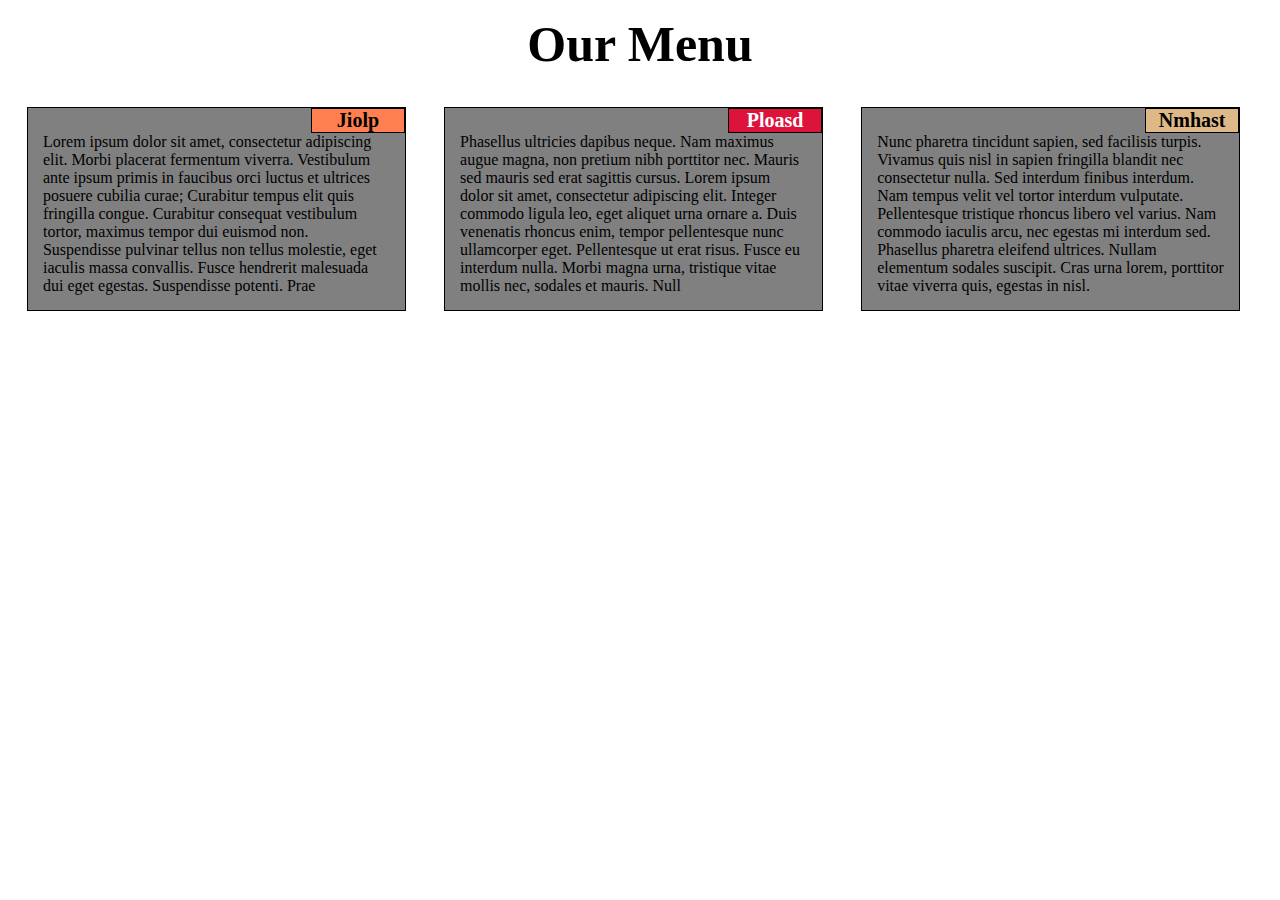
<file: mod2-solution/index.html>
<!DOCTYPE html>
<html>
    <head>
        <link rel="stylesheet" href="index.css">
        <meta name="viewport" content= "width=device-width, initial-scale=1">
        <h1 id = "heading">Our Menu</h1>
    </head>
    <body>
        <div class = "row">
            <section class = "Content col-lg-4 col-md-6 col-sm-12"><div class = "Title title1">Jiolp</div>Lorem ipsum dolor sit amet, consectetur adipiscing elit. Morbi placerat fermentum viverra. Vestibulum ante ipsum primis in faucibus orci luctus et ultrices posuere cubilia curae; Curabitur tempus elit quis fringilla congue. Curabitur consequat vestibulum tortor, maximus tempor dui euismod non. Suspendisse pulvinar tellus non tellus molestie, eget iaculis massa convallis. Fusce hendrerit malesuada dui eget egestas. Suspendisse potenti. Prae</section>
            <section class = "Content col-lg-4 col-md-6 col-sm-12"><div class = "Title title2">Ploasd</div>Phasellus ultricies dapibus neque. Nam maximus augue magna, non pretium nibh porttitor nec. Mauris sed mauris sed erat sagittis cursus. Lorem ipsum dolor sit amet, consectetur adipiscing elit. Integer commodo ligula leo, eget aliquet urna ornare a. Duis venenatis rhoncus enim, tempor pellentesque nunc ullamcorper eget. Pellentesque ut erat risus. Fusce eu interdum nulla. Morbi magna urna, tristique vitae mollis nec, sodales et mauris. Null</section>
            <section class = "Content col-lg-4 col-md-12 col-sm-12"><div class = "Title title3">Nmhast</div>Nunc pharetra tincidunt sapien, sed facilisis turpis. Vivamus quis nisl in sapien fringilla blandit nec consectetur nulla. Sed interdum finibus interdum. Nam tempus velit vel tortor interdum vulputate. Pellentesque tristique rhoncus libero vel varius. Nam commodo iaculis arcu, nec egestas mi interdum sed. Phasellus pharetra eleifend ultrices. Nullam elementum sodales suscipit. Cras urna lorem, porttitor vitae viverra quis, egestas in nisl.</section>
        </div>
        
    </body>
</html>
</file>
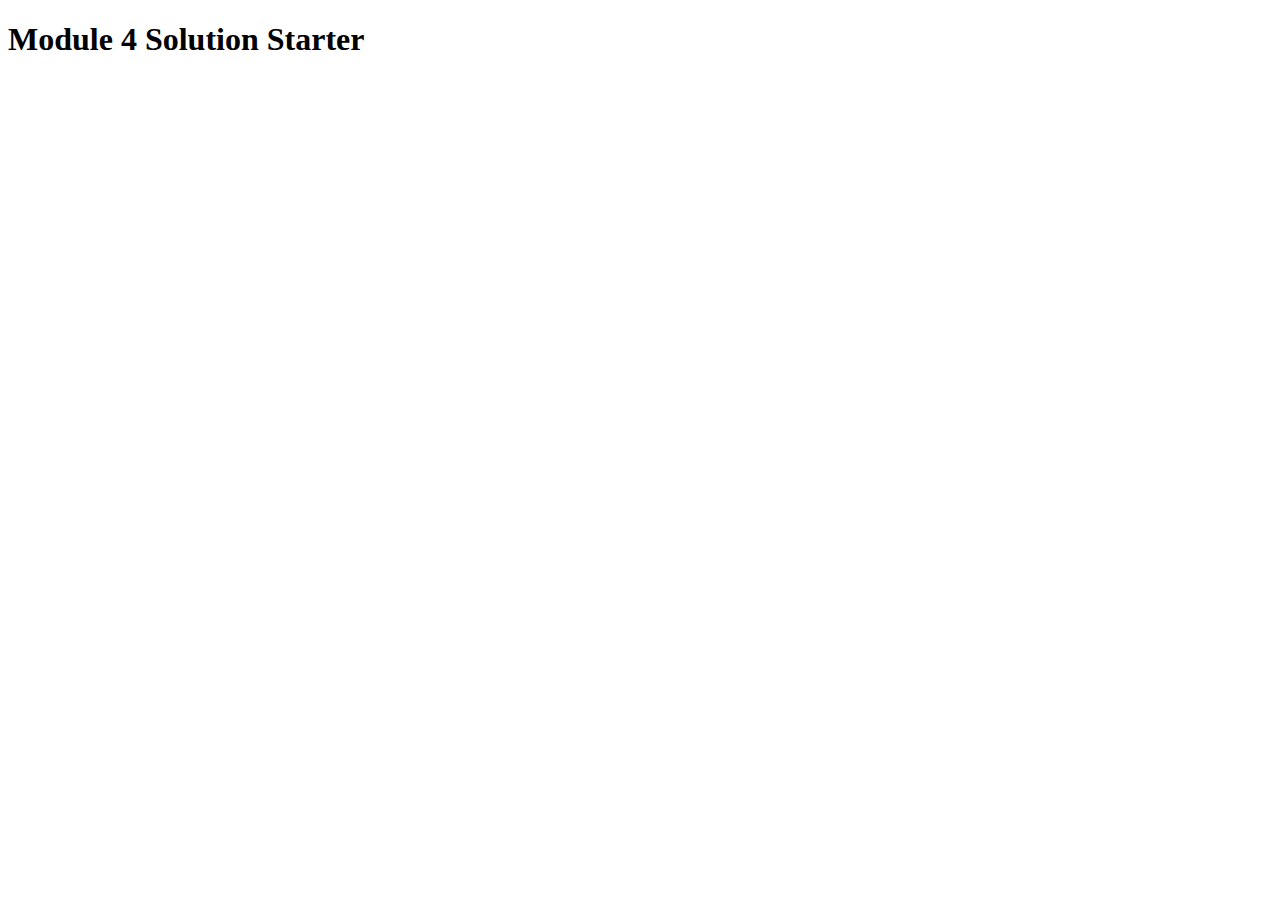
<file: mod4_solution/index.html>
<!DOCTYPE html>
<html>
<head>
  <meta charset="utf-8">
  <title>Module 4 Solution Starter</title>
  <script src="SpeakHello.js"></script>
  <script src="SpeakGoodBye.js"></script>
  <script src="script.js"></script>
</head>
<body>
  <h1>Module 4 Solution Starter</h1>
</body>
</html>
</file>
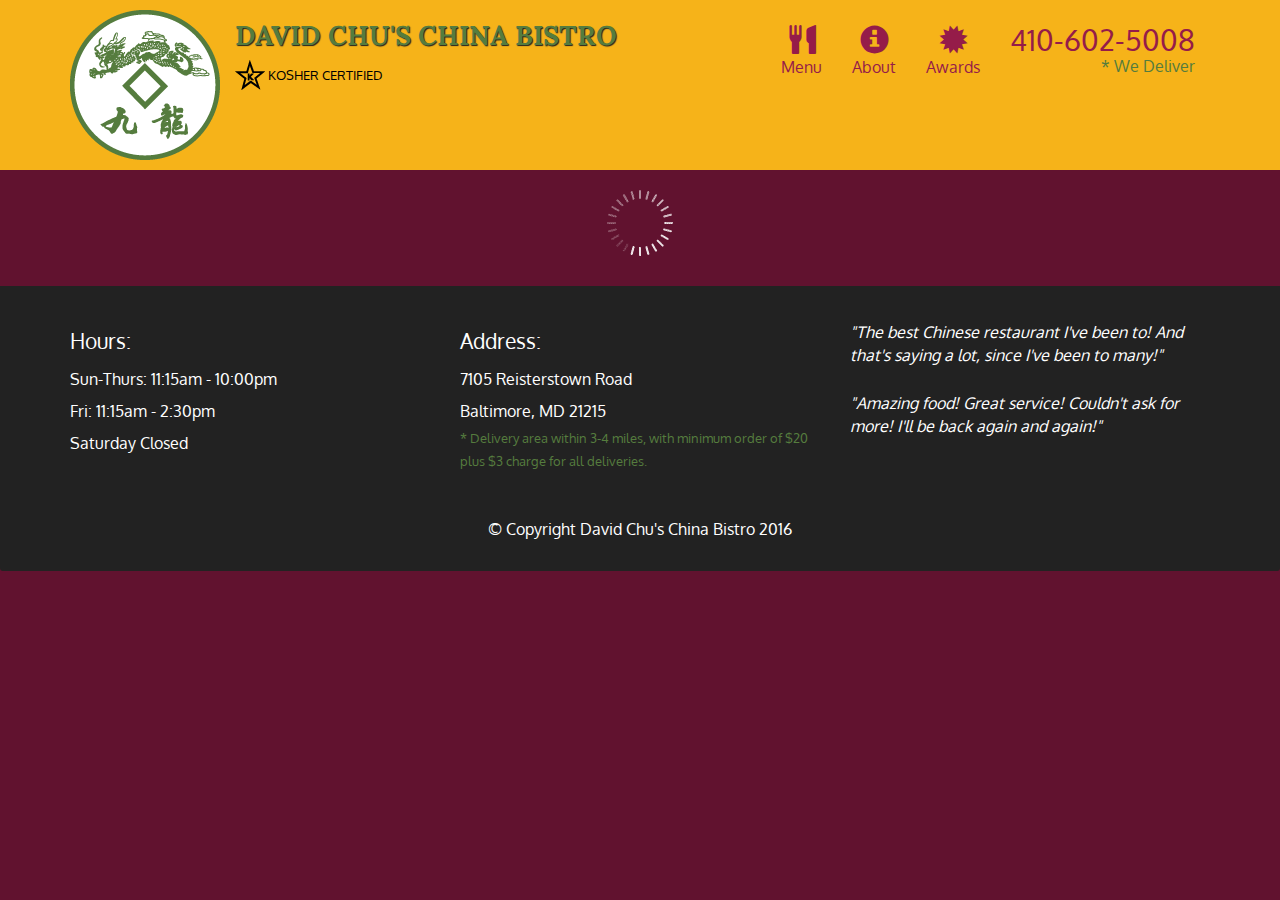
<file: mod5_solution/index.html>
<!doctype html>
<html lang="en">
  <head>
    <meta charset="utf-8">
    <meta http-equiv="X-UA-Compatible" content="IE=edge">
    <meta name="viewport" content="width=device-width, initial-scale=1">
    <title>David Chu's China Bistro</title>
    <link rel="stylesheet" href="css/bootstrap.min.css">
    <link rel="stylesheet" href="css/styles.css">
    <link href='https://fonts.googleapis.com/css?family=Oxygen:400,300,700' rel='stylesheet' type='text/css'>
    <link href='https://fonts.googleapis.com/css?family=Lora' rel='stylesheet' type='text/css'>
  </head>
<body>
  <header>
    <nav id="header-nav" class="navbar navbar-default">
      <div class="container">
        <div class="navbar-header">
          <a href="index.html" class="pull-left visible-md visible-lg">
            <div id="logo-img" alt="Logo image"></div>
          </a>

          <div class="navbar-brand">
            <a href="index.html"><h1>David Chu's China Bistro</h1></a>
            <p>
              <img src="images/star-k-logo.png" alt="Kosher certification">
              <span>Kosher Certified</span>
            </p>
          </div>

          <button id="navbarToggle" type="button" class="navbar-toggle collapsed" data-toggle="collapse" data-target="#collapsable-nav" aria-expanded="false">
            <span class="sr-only">Toggle navigation</span>
            <span class="icon-bar"></span>
            <span class="icon-bar"></span>
            <span class="icon-bar"></span>
          </button>
        </div>
        
        <div id="collapsable-nav" class="collapse navbar-collapse">
           <ul id="nav-list" class="nav navbar-nav navbar-right">
            <li id="navHomeButton" class="visible-xs active">
              <a href="index.html">
                <span class="glyphicon glyphicon-home"></span> Home</a>
            </li>
            <li id="navMenuButton">
              <a href="#" onclick="$dc.loadMenuCategories();">
                <span class="glyphicon glyphicon-cutlery"></span><br class="hidden-xs"> Menu</a>
            </li>
            <li>
              <a href="#">
                <span class="glyphicon glyphicon-info-sign"></span><br class="hidden-xs"> About</a>
            </li>
            <li>
              <a href="#">
                <span class="glyphicon glyphicon-certificate"></span><br class="hidden-xs"> Awards</a>
            </li>
            <li id="phone" class="hidden-xs">
              <a href="tel:410-602-5008">
                <span>410-602-5008</span></a><div>* We Deliver</div>
            </li>
          </ul><!-- #nav-list -->
        </div><!-- .collapse .navbar-collapse -->
      </div><!-- .container -->
    </nav><!-- #header-nav -->
  </header>

  <div id="call-btn" class="visible-xs">
    <a class="btn" href="tel:410-602-5008">
    <span class="glyphicon glyphicon-earphone"></span>
    410-602-5008
    </a>
  </div>
  <div id="xs-deliver" class="text-center visible-xs">* We Deliver</div>

  <div id="main-content" class="container"></div>

  <footer class="panel-footer">
    <div class="container">
      <div class="row">
        <section id="hours" class="col-sm-4">
          <span>Hours:</span><br>
          Sun-Thurs: 11:15am - 10:00pm<br>
          Fri: 11:15am - 2:30pm<br>
          Saturday Closed
          <hr class="visible-xs">
        </section>
        <section id="address" class="col-sm-4">
          <span>Address:</span><br>
          7105 Reisterstown Road<br>
          Baltimore, MD 21215
          <p>* Delivery area within 3-4 miles, with minimum order of $20 plus $3 charge for all deliveries.</p>
          <hr class="visible-xs">
        </section>
        <section id="testimonials" class="col-sm-4">
          <p>"The best Chinese restaurant I've been to! And that's saying a lot, since I've been to many!"</p>
          <p>"Amazing food! Great service! Couldn't ask for more! I'll be back again and again!"</p>
        </section>
      </div>
      <div class="text-center">&copy; Copyright David Chu's China Bistro 2016</div>
    </div>
  </footer>

  <!-- jQuery (Bootstrap JS plugins depend on it) -->
  <script src="js/jquery-2.1.4.min.js"></script>
  <script src="js/bootstrap.min.js"></script>
  <script src="js/ajax-utils.js"></script>
  <script src="js/script.js"></script>
</body>
</html>
</file>
<file: mod2-solution/index.css>
* {
    box-sizing: border-box;
}

#heading{
    text-align: center;
    margin-top: 15px;
    font-size: 50px;
}

.Content{
    border: 1px solid black;
    background-color: grey;
    position: relative;
    padding: 25px 15px 15px 15px;
}
.row{
    width: 100%
}
.Title{
    font-weight: bold;
    font-size: 20px;
    border: 1px solid black;
    position: absolute;
    width: 25%;
    text-align: center;
    top:0%;
    left:75%;
}
.title1{
    background-color: coral;
}
.title2{
    background-color: crimson;
    color: white;
}
.title3{
    background-color: burlywood;
}
@media (min-width: 992px){
    .col-lg-4 {
        float:left;
        width: 30%;
        margin-right: 1.5%;
        margin-left: 1.5%;
    }
}

@media (min-width: 768px) and (max-width: 991px){
    .col-md-6 {
        float: left;
        width: 47%;
        margin-bottom: 3vh;
        margin-right: 1.5%;
        margin-left: 1.5%;
    }
    .col-md-12 {
        float: left;
        width: 97%;
        margin-right: 1.5%;
        margin-left: 1.5%;
    }
}

@media (max-width: 767px){
    .col-sm-12 {
        float: left;
        width: 97%;
        margin-right: 1.5%;
        margin-left: 1.5%;
        margin-top: 3vh
    }
}
</file>
<file: mod5_solution/css/styles.css>
body {
  font-size: 16px;
  color: #fff;
  background-color: #61122f;
  font-family: 'Oxygen', sans-serif;
}

/** HEADER **/
#header-nav {
  background-color: #f6b319;
  border-radius: 0;
  border: 0;
}

#logo-img {
  background: url('../images/restaurant-logo_large.png') no-repeat;
  width: 150px;
  height: 150px;
  margin: 10px 15px 10px 0;
}

.navbar-brand {
  padding-top: 25px;
}
.navbar-brand h1 { /* Restaurant name */
  font-family: 'Lora', serif;
  color: #557c3e;
  font-size: 1.5em;
  text-transform: uppercase;
  font-weight: bold;
  text-shadow: 1px 1px 1px #222;
  margin-top: 0;
  margin-bottom: 0;
  line-height: .75;
}
.navbar-brand a:hover, .navbar-brand a:focus {
  text-decoration: none;
}
.navbar-brand p { /* Kosher cert */
  color: #000;
  text-transform: uppercase;
  font-size: .7em;
  margin-top: 15px;
}
.navbar-brand p span { /* Star-K */
  vertical-align: middle;
}

#nav-list {
  margin-top: 10px;
}
#nav-list a {
  color: #951C49;
  text-align: center;
}
#nav-list a:hover {
  background: #E7E7E7;
}
#nav-list a span {
  font-size: 1.8em;
}

#phone {
  margin-top: 5px;
}
#phone a { /* Phone number */
  text-align: right;
  padding-bottom: 0;
}
#phone div { /* We Deliver */
  color: #557c3e;
  text-align: right;
  padding-right: 15px;
}

.navbar-header button.navbar-toggle, .navbar-header .icon-bar {
  border: 1px solid #61122f;
}
.navbar-header button.navbar-toggle {
  clear: both;
  margin-top: -30px;
}
/* END HEADER */

/* FOOTER */
.panel-footer {
  margin-top: 30px;
  padding-top: 35px;
  padding-bottom: 30px;
  background-color: #222;
  border-top: 0;
}
.panel-footer div.row {
  margin-bottom: 35px;
}
#hours, #address {
  line-height: 2;
}
#hours > span, #address > span {
  font-size: 1.3em;
}
#address p {
  color: #557c3e;
  font-size: .8em;
  line-height: 1.8;
}
#testimonials {
  font-style: italic;
}
#testimonials p:nth-child(2) {
  margin-top: 25px;
}
/* END FOOTER */



/* HOME PAGE */
.container .jumbotron {
  box-shadow: 0 0 50px #3F0C1F;
  border: 2px solid #3F0C1F;
}

#menu-tile, #specials-tile, #map-tile {
  height: 250px;
  width: 100%;
  margin-bottom: 15px;
  position: relative;
  border: 2px solid #3F0C1F;
  overflow: hidden;
}
#menu-tile:hover, #specials-tile:hover, #map-tile:hover {
  box-shadow: 0 1px 5px 1px #cccccc;
}
#menu-tile {
  background: url('../images/menu-tile.jpg') no-repeat;
  background-position: center;
}
#specials-tile {
  background: url('../images/specials-tile.jpg') no-repeat;
  background-position: center;
}
#menu-tile span, #specials-tile span, #map-tile span {
  position: absolute;
  bottom: 0;
  right: 0;
  width: 100%;
  text-align: center;
  font-size: 1.6em;
  text-transform: uppercase;
  background-color: #000;
  color: #fff;
  opacity: .8;
}
/* END HOME PAGE */

/* MENU CATEGORIES PAGE */
.category-tile { 
  position: relative;
  border: 2px solid #3F0C1F;
  overflow: hidden;
  width: 200px;
  height: 200px;
  margin: 0 auto 15px;
}
.category-tile span {
  position: absolute;
  bottom: 0;
  right: 0;
  width: 100%;
  text-align: center;
  font-size: 1.2em;
  text-transform: uppercase;
  background-color: #000;
  color: #fff;
  opacity: .8;
}
.category-tile:hover {
  box-shadow: 0 1px 5px 1px #cccccc;
}

#menu-categories-title + div {
  margin-bottom: 50px;
}
/* END MENU CATEGORIES PAGE */

/* SINGLE CATEGORY PAGE */
.menu-item-tile {
  margin-bottom: 25px;
}
.menu-item-tile hr {
  width: 80%;
}
.menu-item-tile .menu-item-price {
  font-size: 1.1em;
  text-align: right;
  margin-top: -15px;
  margin-right: -15px;
}
.menu-item-tile .menu-item-price span {
  font-size: .6em;
}
.menu-item-photo {
  position: relative;
  border: 2px solid #3F0C1F; 
  overflow: hidden;
  padding: 0;
  margin-right: -15px;
  margin-left: auto;
  margin-bottom: 20px;
  max-width: 250px;
}
.menu-item-photo div {
  position: absolute;
  bottom: 0;
  right: 0;
  width: 80px;
  background-color: #557c3e;
  text-align: center;
}
.menu-item-description {
  padding-right: 30px;
}
h3.menu-item-title {
  margin: 0 0 10px;
}
.menu-item-details {
  font-size: .9em;
  font-style: italic;
}
/* END SINGLE CATEGORY PAGE */


/********** Large devices only **********/
@media (min-width: 1200px) {
  .container .jumbotron {
    background: url('../images/jumbotron_1200.jpg') no-repeat;
    height: 675px;
  }
}

/********** Medium devices only **********/
@media (min-width: 992px) and (max-width: 1199px) {
  /* Header */
  #logo-img {
    background: url('../images/restaurant-logo_medium.png') no-repeat;
    width: 100px;
    height: 100px;
    margin: 5px 5px 5px 0;
  }
  /* End Header */

  /* Home Page */
  .container .jumbotron {
    background: url('../images/jumbotron_992.jpg') no-repeat;
    height: 558px;
  }
  /* End Home Page */
}

/********** Small devices only **********/
@media (min-width: 768px) and (max-width: 991px) {
  /* Home Page */
  .container .jumbotron {
    background: url('../images/jumbotron_768.jpg') no-repeat;
    height: 432px;
  }
  /* End Home Page */
}

/********** Extra small devices only **********/
@media (max-width: 767px) {
  /* Header */
  .navbar-brand {
    padding-top: 10px;
    height: 80px;
  }
  .navbar-brand h1 { /* Restaurant name */
    padding-top: 10px;
    font-size: 5vw; /* 1vw = 1% of viewport width */
  }
  .navbar-brand p { /* Kosher cert */
    font-size: .6em;
    margin-top: 12px;
  }
  .navbar-brand p img { /* Star-K */
    height: 20px;
  }

  #collapsable-nav a { /* Collapsed nav menu text */
    font-size: 1.2em;
  }
  #collapsable-nav a span { /* Collapsed nav menu glyph */
    font-size: 1em;
    margin-right: 5px;
  }

  #call-btn > a {
    font-size: 1.5em;
    display: block;
    margin: 0 20px;
    padding: 10px;
    border: 2px solid #fff;
    background-color: #f6b319;
    color: #951c49;
  }
  #xs-deliver {
    margin-top: 5px;
    font-size: .7em;
    letter-spacing: .1em;
    text-transform: uppercase;
  }
  /* End Header */

  /* Footer */
  .panel-footer section {
    margin-bottom: 30px;
    text-align: center;
  }
  .panel-footer section:nth-child(3) {
    margin-bottom: 0; /* margin already exists on the whole row */
  }
  .panel-footer section hr {
    width: 50%;
  }
  /* End Footer */

  /* Home Page */
  .container .jumbotron {
    margin-top: 30px;
    padding: 0;
  }
  #menu-tile, #specials-tile {
    width: 360px;
    margin: 0 auto 15px;
  }

  .menu-item-photo {
    margin-right: auto;
  }
  .menu-item-tile .menu-item-price {
    text-align: center;
  }
  .menu-item-description {
    text-align: center;;
  }
}


/********** Super extra small devices Only :-) (e.g., iPhone 4) **********/
@media (max-width: 479px) {
  /* Header */
  .navbar-brand h1 { /* Restaurant name */
    padding-top: 5px;
    font-size: 6vw;
  }
  /* End Header */
  
  /* Home page */
  #menu-tile, #specials-tile {
    width: 280px;
    margin: 0 auto 15px;
  }

  .col-xxs-12 {
    position: relative;
    min-height: 1px;
    padding-right: 15px;
    padding-left: 15px;
    float: left;
    width: 100%;
  }
}
</file>
